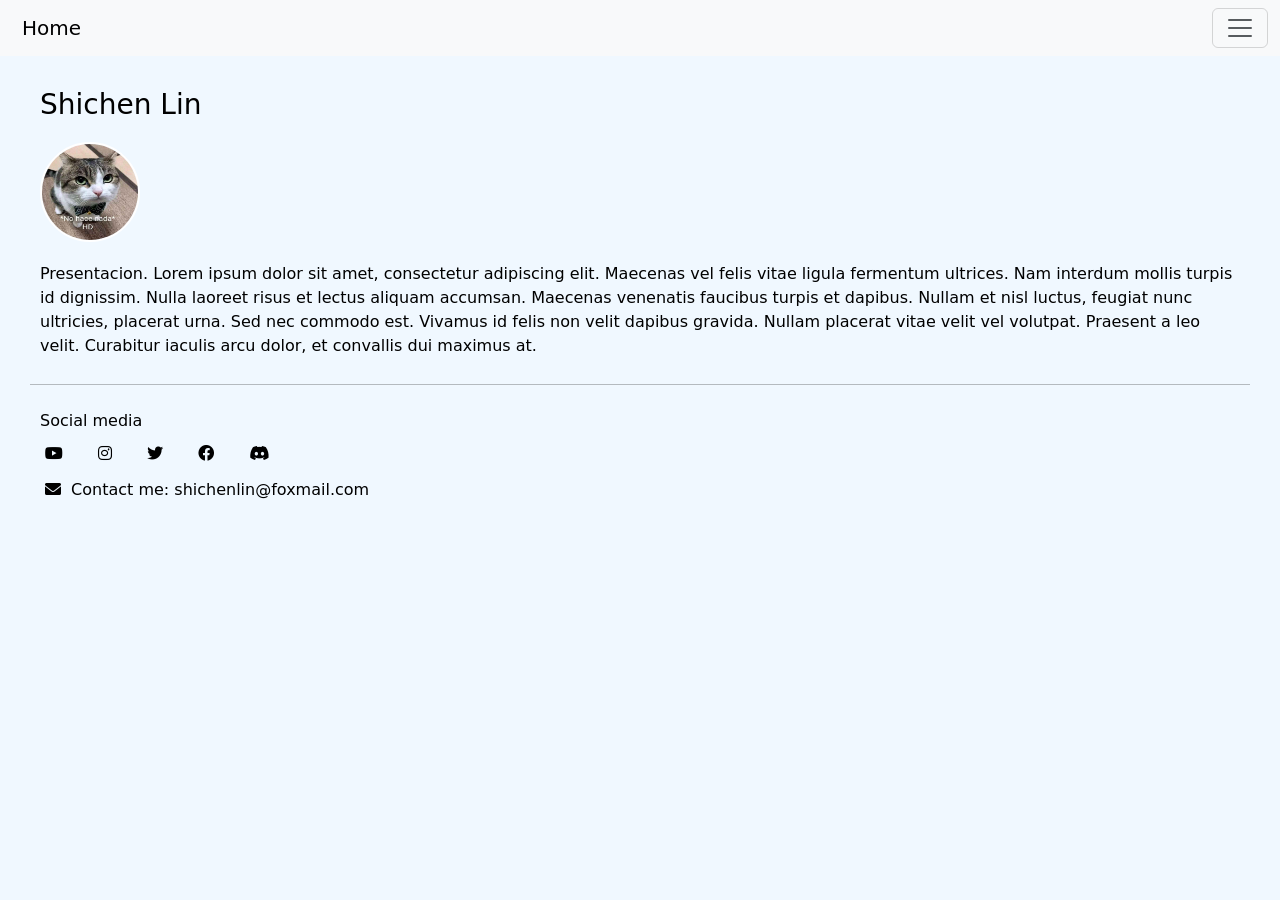
<file: index.html>
<!DOCTYPE html>

<html lang="en">

    <head>
        <meta charset="UTF-8"> <!-- Correct characters codification -->
        <meta http-equiv="X-UA-Compatible" content="IE=edge"> <!-- Tell to the browser to use the most recent render available -->
        <meta name="viewport" content="width=device-width, initial-scale=1.0"> <!-- Adapts the size of the page -->
        <link href="https://cdn.jsdelivr.net/npm/bootstrap@5.3.3/dist/css/bootstrap.min.css" rel="stylesheet" integrity="sha384-QWTKZyjpPEjISv5WaRU9OFeRpok6YctnYmDr5pNlyT2bRjXh0JMhjY6hW+ALEwIH" crossorigin="anonymous">
        <script src="https://cdn.jsdelivr.net/npm/bootstrap@5.3.3/dist/js/bootstrap.bundle.min.js" integrity="sha384-YvpcrYf0tY3lHB60NNkmXc5s9fDVZLESaAA55NDzOxhy9GkcIdslK1eN7N6jIeHz" crossorigin="anonymous"></script>
        <link rel="stylesheet" href="https://cdnjs.cloudflare.com/ajax/libs/font-awesome/6.0.0-beta3/css/all.min.css"> <!-- Font Awesome import -->
        <link href="styles.css" rel="stylesheet">
        <title>My Webpage</title>
    </head>

    <body>

        <!-- Bootstrap offcanva navbar-->
        <br>
        <br>

        <nav class="navbar bg-light fixed-top">
            <div class="container-fluid">
                <a class="navbar-brand" href="/index.html">Home</a>
                <button class="navbar-toggler" type="button" data-bs-toggle="offcanvas" data-bs-target="#offcanvasNavbar" aria-controls="offcanvasNavbar">
                    <span class="navbar-toggler-icon"></span>
                </button>
                <div class="offcanvas offcanvas-end" tabindex="-1" id="offcanvasNavbar" aria-labelledby="offcanvasNavbarLabel">
                    <div class="offcanvas-header">
                        <h5 class="offcanvas-title" id="offcanvasNavbarLabel">Homepage</h5>
                        <button type="button" class="btn-close" data-bs-dismiss="offcanvas" aria-label="Close"></button>
                    </div>
                    <div class="offcanvas-body">
                        <ul class="navbar-nav justify-content-end flex-grow-1 pe-3">
                            <li class="nav-item">
                                <a class="nav-link active" aria-current="page" href="/index.html">
                                    <i class="fa-solid fa-house"></i>Home
                                </a>
                            </li>
                            <li class="nav-item">
                                <a class="nav-link" href="/contact/contact.html">
                                    <i class="fa-solid fa-circle-user"></i>My friend
                                </a>
                            </li>
                            <li class="nav-item">
                                <a class="nav-link" href="/dance/dance.html">
                                    <i class="fa-solid fa-palette"></i>Dance dance party
                                </a>
                            </li>
                            <li class="nav-item">
                                <a class="nav-link" href="/click/click.html">
                                    <i class="fa-solid fa-gamepad"></i>Catch the button
                                </a>
                            </li>
                            <li class="nav-item">
                                <a class="nav-link" href="/calculator/calculator.html">
                                    <i class="fa-solid fa-calculator"></i>Calculator
                                </a>
                            </li>
                        </ul>
                    </div>
                </div>
            </div>
        </nav>

        <div id="menu"></div>
        <h3>Shichen Lin</h3>
        <img class="img" src="assets/cat.jpg" alt="Profile picture">

        <p class="p">
            Presentacion. Lorem ipsum dolor sit amet, consectetur adipiscing elit.
            Maecenas vel felis vitae ligula fermentum ultrices. Nam interdum mollis
            turpis id dignissim. Nulla laoreet risus et lectus aliquam accumsan.
            Maecenas venenatis faucibus turpis et dapibus. Nullam et nisl luctus,
            feugiat nunc ultricies, placerat urna. Sed nec commodo est. Vivamus id
            felis non velit dapibus gravida. Nullam placerat vitae velit vel volutpat.
            Praesent a leo velit. Curabitur iaculis arcu dolor, et convallis dui maximus at.
        </p>

        <hr>
        <h6 class="p">
            Social media
        </h6>

        <div>
            <a href="https://www.youtube.com/@shichenxd" title="Youtube">
                        <i class="fa-brands fa-youtube"></i>
                    </a>

                    <a href="https://www.instagram.com/shichen_dino" title="Instagram">
                        <i class="fa-brands fa-instagram"></i>
                    </a>

                    <a href="https://x.com/shichen_l/" title="Twitter/X">
                        <i class="fa-brands fa-twitter"></i>
                    </a>

                    <a href="https://www.facebook.com/profile.php?id=100014168640119" title="Facebook">
                        <i class="fa-brands fa-facebook"></i>
                    </a>
                    <a href="#" title="Discord's username: .rigks">
                        <i class="fa-brands fa-discord"></i>
                    </a>
                </div>
                    <p class="p">
                        <i class="fa-solid fa-envelope"></i>
                        Contact me: shichenlin@foxmail.com
                </p>
            </div>
        </div>
    </body>

</html>
</file>
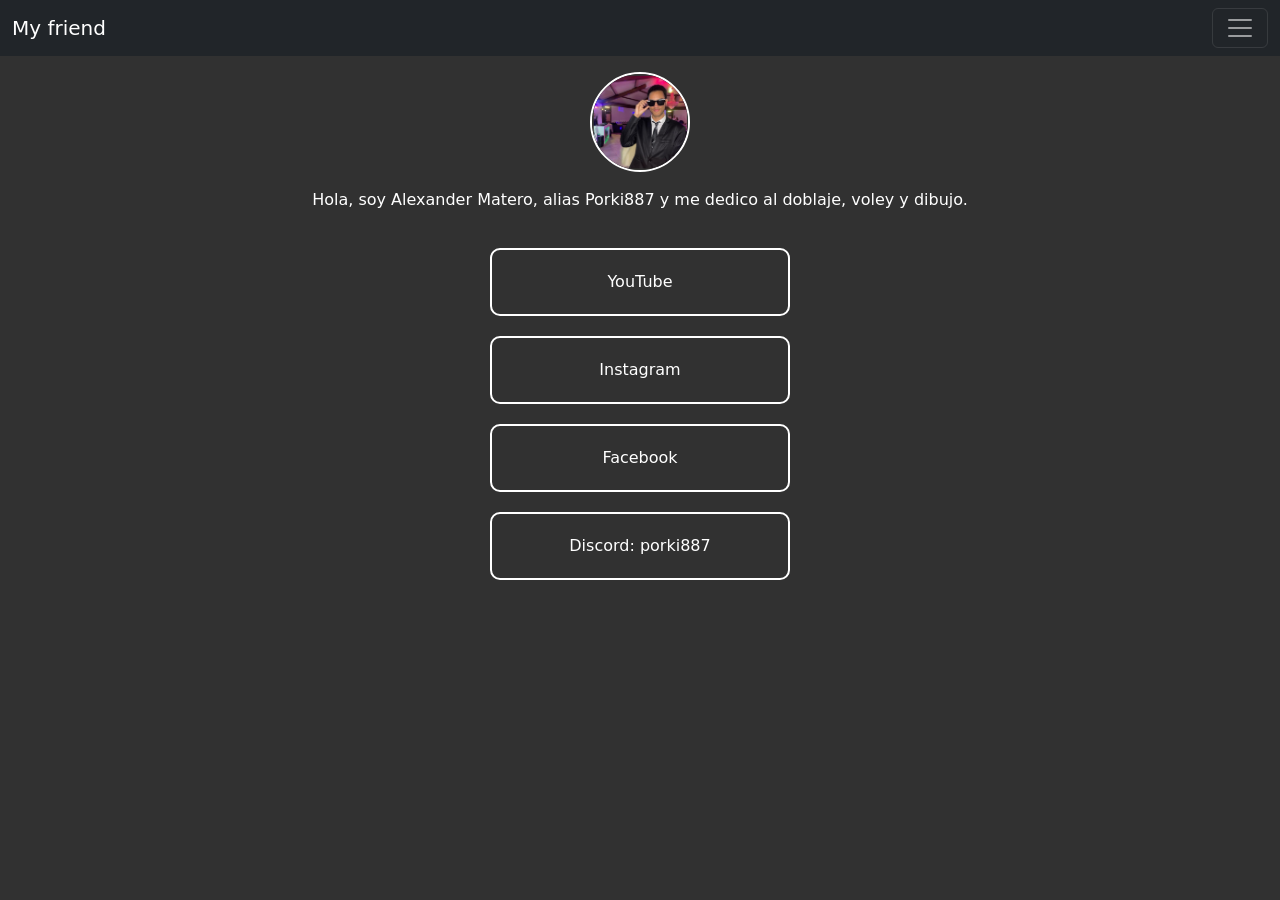
<file: contact/contact.html>
<!DOCTYPE html>

<!-- Demonstrates HTML -->

<html lang="en">

    <head>
        <meta charset="UTF-8"> <!-- Correct characters codification -->
        <meta http-equiv="X-UA-Compatible" content="IE=edge"> <!-- Tell to the browser to use the most recent render available -->
        <meta name="viewport" content="width=device-width, initial-scale=1.0"> <!-- Adapts the size of the page -->
        <link href="https://cdn.jsdelivr.net/npm/bootstrap@5.3.3/dist/css/bootstrap.min.css" rel="stylesheet" integrity="sha384-QWTKZyjpPEjISv5WaRU9OFeRpok6YctnYmDr5pNlyT2bRjXh0JMhjY6hW+ALEwIH" crossorigin="anonymous">
        <script src="https://cdn.jsdelivr.net/npm/bootstrap@5.3.3/dist/js/bootstrap.bundle.min.js" integrity="sha384-YvpcrYf0tY3lHB60NNkmXc5s9fDVZLESaAA55NDzOxhy9GkcIdslK1eN7N6jIeHz" crossorigin="anonymous"></script>
        <link rel="stylesheet" href="https://cdnjs.cloudflare.com/ajax/libs/font-awesome/6.0.0-beta3/css/all.min.css"> <!-- Font Awesome import -->
        <link href="contact.css" rel="stylesheet">
        <title>Contact</title>
    </head>

    <body>
        <!-- Bootstrap offcanva navbar-->

        <nav class="navbar navbar-dark bg-dark fixed-top">
            <div class="container-fluid">
                <a class="navbar-brand" href="/index.html">My friend</a>
                <button class="navbar-toggler" type="button" data-bs-toggle="offcanvas" data-bs-target="#offcanvasDarkNavbar" aria-controls="offcanvasDarkNavbar">
                    <span class="navbar-toggler-icon"></span>
                </button>
                <div class="offcanvas offcanvas-end text-bg-dark" tabindex="-1" id="offcanvasDarkNavbar" aria-labelledby="offcanvasDarkNavbarLabel">
                    <div class="offcanvas-header">
                        <h5 class="offcanvas-title" id="offcanvasDarkNavbarLabel">Homepage</h5>
                        <button type="button" class="btn-close btn-close-white" data-bs-dismiss="offcanvas" aria-label="Close"></button>
                    </div>
                    <div class="offcanvas-body">
                        <ul class="navbar-nav justify-content-end flex-grow-1 pe-3">
                            <li class="nav-item">
                                <a class="nav-link" href="/index.html">
                                    <i class="fa-solid fa-house"></i>Home
                                </a>
                            </li>
                            <li class="nav-item">
                                <a class="nav-link active" aria-current="page" href="/contact/contact.html">
                                    <i class="fa-solid fa-circle-user"></i>My friend
                                </a>
                            </li>
                            <li class="nav-item">
                                <a class="nav-link" href="/dance/dance.html">
                                    <i class="fa-solid fa-palette"></i>Dance dance party
                                </a>
                            </li>
                            <li class="nav-item">
                                <a class="nav-link" href="/click/click.html">
                                    <i class="fa-solid fa-gamepad"></i>Catch the button
                                </a>
                            </li>
                            <li class="nav-item">
                                <a class="nav-link" href="/calculator/calculator.html">
                                    <i class="fa-solid fa-calculator"></i>Calculator
                                </a>
                            </li>
                        </ul>
                    </div>
                </div>
            </div>
        </nav>
    </body>

    <body class="body">


        <div></div> <!-- Loads the menu structure -->

        <h1 class="h1">Alexander Mateo Alcantara</h1>
        <img src="/assets/Porki-Fachero.png" alt="Foto de perfil">
        <!-- p de parrafo, el texto, introduce a la persona-->
        <p class="p">Hola, soy Alexander Matero, alias Porki887 y me dedico al doblaje, voley y dibujo. </p>


        <!-- unorder list, lista de bullet points-->
        <!-- Inicio de los bullet points de los contactos de la persona -->
        <ul class="ul">
            <li class="li">
                <!-- Enlace del contacto y el texto -->
                <a class="a" href="https://www.youtube.com/@porki8879" title="Youtube">
                    YouTube
                </a>
            </li>

            <li class="li">
                <a class="a" href="https://www.instagram.com/porkicerdi/" title="Instagram">
                    Instagram
                </a>
            </li>

            <li class="li">
                <a class="a" href="https://www.facebook.com/porki.cerdi.12?locale=es_ES" title="Facebook">
                    Facebook
                </a>
            </li>

            <li class="li">
                <a class="a" title="Discord's username: porki887" ;>
                    Discord: porki887
                </a>
            </li>

        </ul>
        <!-- Fin de los bullet points -->
    </body>

</html>
</file>
<file: styles.css>
/* index's css */
body {
    background-color: aliceblue;
    color: black;
    font-family: system-ui, -apple-system, BlinkMacSystemFont, 'Segoe UI', Roboto, Oxygen, Ubuntu, Cantarell, 'Open Sans', 'Helvetica Neue', sans-serif;
    display: flex;
    flex-direction: column;
    margin: 30px;
    transition: background-color 2s;
}

.img {
    width: 100px;
    height: 100px;
    border-radius: 100%;
    border: 2px solid White;
    align-items: center;
    margin: 10px;
}


.p {
    margin: 10px;
    color: black;
}

a {
    color: black;
    text-decoration: none;
    padding: 10px;
}

h1 {
    color: black;
    align-items: center;
    margin: 10px;
}

h3,
h6 {
    margin: 10px;
}

.button {
    padding: 10px;
    margin: 10px;
    font-size: 250%;
    border: none;
    background-color: transparent;
    cursor: pointer;
}

.hidden {
    display: none;
}

.menu {
    color: black;
    text-decoration: none;
    margin: 10px;
}

i {
    margin: 5px;
}
</file>
<file: contact/contact.css>
/* Configuracion general
 A toda la etiqueta de body, cambiar propiedades de*/
.body {
    background-color: #313131;
    /*El color de fondo*/
    color: #ffffff;
    /*El color de las letras*/
    /*El tipo de letra*/
    font-family: system-ui, -apple-system, BlinkMacSystemFont, 'Segoe UI', Roboto, Oxygen, Ubuntu, Cantarell, 'Open Sans', 'Helvetica Neue', sans-serif;
    /*Agrupar los elementos en la misma linia, en columnas (vertical), centrados en el centro*/
    display: flex;
    flex-direction: column;
    align-items: center;
}


/* Configuracion de la imagen*/
img {
    /* Ajustar el tamano de la imagen, a 100x100px (un cuadrado) */
    width: 100px;
    height: 100px;
    /*Anadir borde a la imagen, con redondeo 100% (circulo)
   si fuera menor seria un cuadrado redondeado,
   si fuera mayor, no se aprecia la diferencia*/
    border-radius: 100%;
    /*Con un borde de grosor 2px, de tipo solido, de color blanco*/
    border: 2px solid #ffffff;
}


/*Configuracion del texto*/
.p {
    text-align: center;
    /*Alinear texto en el centro*/
    padding-top: 16px;
}

/*Configuracion de la lista*/
.ul {
    list-style: none;
    /*Quitar bullet points*/
    padding: 0;
    /*Quitar la 'caja verde' (caracteristica de las listas), para que los elementos esten centrados*/
}

/*Configuracion de los elementos de la lista*/
.li {
    width: 300px;
    /*Anadir caja de ancho 300px*/
    border: 2px solid #ffffff;
    /*Con un borde de grosor 2px, de tipo solido, de color blanco*/
    padding: 20px;
    /*Espaciado entre caja-texto*/
    border-radius: 10px;
    /*Redondeo del borde de la caja*/
    margin: 20px;
    /*Espaciado caja-caja*/
    text-align: center;
    /*Centrar texto*/
}

/*
/*Configuracion de los enlances de la lista*/
.a {
    color: #ffffff;
    /*De color blanco*/
    text-decoration: none;
    /*Sin el estilo del subrallado*/
}


.h1 {
    padding-bottom: 16px;
}

.hr {
    border-style: solid;
    border-color: #CCCCCC;
    width: 95%;
}

.div {
    padding-top: 16px;
}

i {
    margin: 5px;
}
</file>
